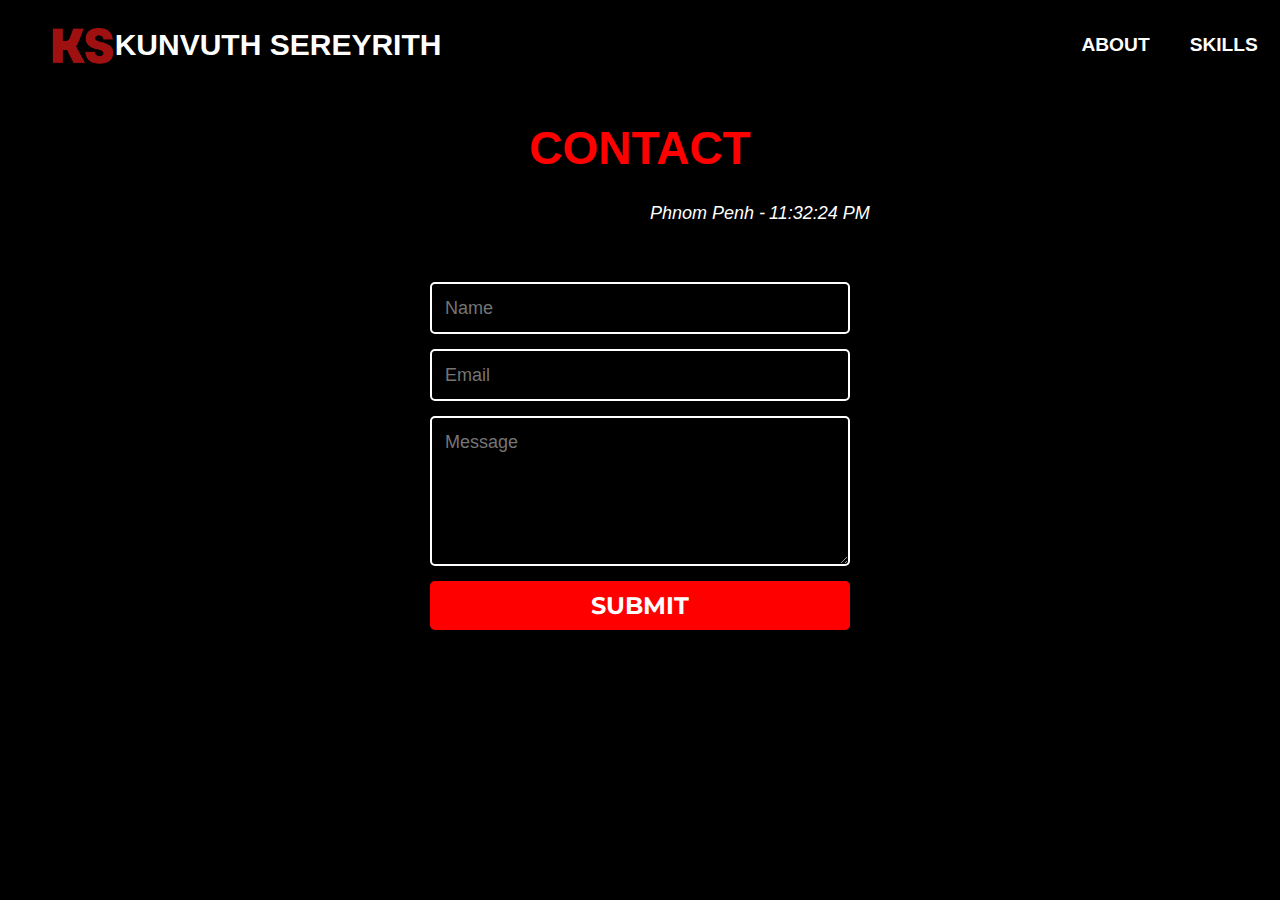
<file: Weather Forecast/contact.html>
<!DOCTYPE html>
<html lang="en">
  <head>
    <meta charset="UTF-8" />
    <meta name="viewport" content="width=device-width, initial-scale=1.0" />
    <link rel="stylesheet" href="style_2.css" />
    <title>Contact</title>
  </head>
  <body>
    <header class="nav_bar">
      <img class="logo title" src="./items/kc.png" alt="logo" />
      <a class="main_title title" href="#"><h2>KUNVUTH SEREYRITH</h2></a>
      <nav>
        <ul>
          <li><a href="index.html#about_me">ABOUT</a></li>
          <li><a href="index.html#my_skills">SKILLS</a></li>
          <li>
            <a href="./items/Kunvuth_SereyrithCV.pdf" target="_blank">RESUME</a>
          </li>
          <li><a href="contact.html">CONTACT</a></li>
        </ul>
      </nav>
    </header>
    <h1>CONTACT</h1>
    <p id="Phnom_Penh" class="time">Phnom Penh -</p>
    <p id="current-time" class="time"></p>

    <script id="time">
      // Function to update the time
      function updateTime() {
        var now = new Date();
        var options = { timeZone: "Asia/Phnom_Penh" };
        var currentTime = now.toLocaleTimeString("en-US", options);
        document.getElementById("current-time").textContent = currentTime;
      }
      // Call updateTime function every second to keep the time updated
      setInterval(updateTime, 1000);

      // Initial call to display time immediately
      updateTime();
    </script>
    <form>
      <input
        name="name"
        type="text"
        class="feedback-input"
        placeholder="Name"
      />
      <input
        name="email"
        type="text"
        class="feedback-input"
        placeholder="Email"
      />
      <textarea
        name="text"
        class="feedback-input"
        placeholder="Message"
      ></textarea>
      <input type="submit" value="SUBMIT" />
    </form>
  </body>
</html>
</file>
<file: Weather Forecast/style_2.css>
@import url(https://fonts.googleapis.com/css?family=Montserrat:400,700);
.time {
  font-style: italic;
  font-size: large;
  display: inline-block;
  position: relative;
  top: 10px;
  left: 650px;
  color: #fff;
  font-family: "Franklin Gothic Medium", "Arial Narrow", Arial, sans-serif;
}
.nav_bar {
  display: flex;
  align-items: center;
  background: #000;
  height: 70px;

  /* justify-content: space-between; */
  padding: 10px 7%;
}

.logo {
  margin-left: -40px;
  padding: 0;
  height: 40px;
}

.main_title {
  font-size: 20px;
  font-weight: 700;
  color: #fff;
}
.nav_bar .main_title {
  font-family: "Franklin Gothic Medium", "Arial Narrow", Arial, sans-serif;
  font-weight: 700;
  letter-spacing: 0cm;
}
html {
  scroll-behavior: smooth;
}

a {
  text-decoration: none;
}
nav {
  font-family: "Roboto Black", "Arial Bold", sans-serif;
  font-weight: 700;
}
nav ul {
  display: flex;
  position: relative;
  left: 600px;
}
nav ul li {
  margin-right: 40px;
  list-style: none;
}

nav ul li a {
  font-size: larger;
  color: #fff;
}
a:hover {
  color: red;
  transition: 0.3s;
}

body {
  background: #000;
  box-sizing: border-box;
  padding: 0;
  margin: 0;
}
form {
  max-width: 420px;
  margin: 50px auto;
}
h1 {
  text-align: center;
  font-weight: 800;
  font-size: 46px;
  margin-bottom: 0px;
  color: red;
  font-family: "Anton", "Arial Bold", sans-serif;
}
.feedback-input {
  color: white;
  font-family: Helvetica, Arial, sans-serif;
  font-weight: 500;
  font-size: 18px;
  border-radius: 5px;
  line-height: 22px;
  background-color: transparent;
  border: 2px solid #fff;
  transition: all 0.3s;
  padding: 13px;
  margin-bottom: 15px;
  width: 100%;
  box-sizing: border-box;
  outline: 0;
}

.feedback-input:focus {
  border: 2px solid red;
}

textarea {
  height: 150px;
  line-height: 150%;
  resize: vertical;
}

[type="submit"] {
  font-family: "Montserrat", Arial, Helvetica, sans-serif;
  width: 100%;
  background: red;
  border-radius: 5px;
  border: 0;
  cursor: pointer;
  color: white;
  font-size: 24px;
  padding-top: 10px;
  padding-bottom: 10px;
  transition: all 0.3s;
  margin-top: -4px;
  font-weight: 700;
}
[type="submit"]:hover {
  background: red;
}

::selection {
  background-color: red;
  color: #000;
}
</file>
